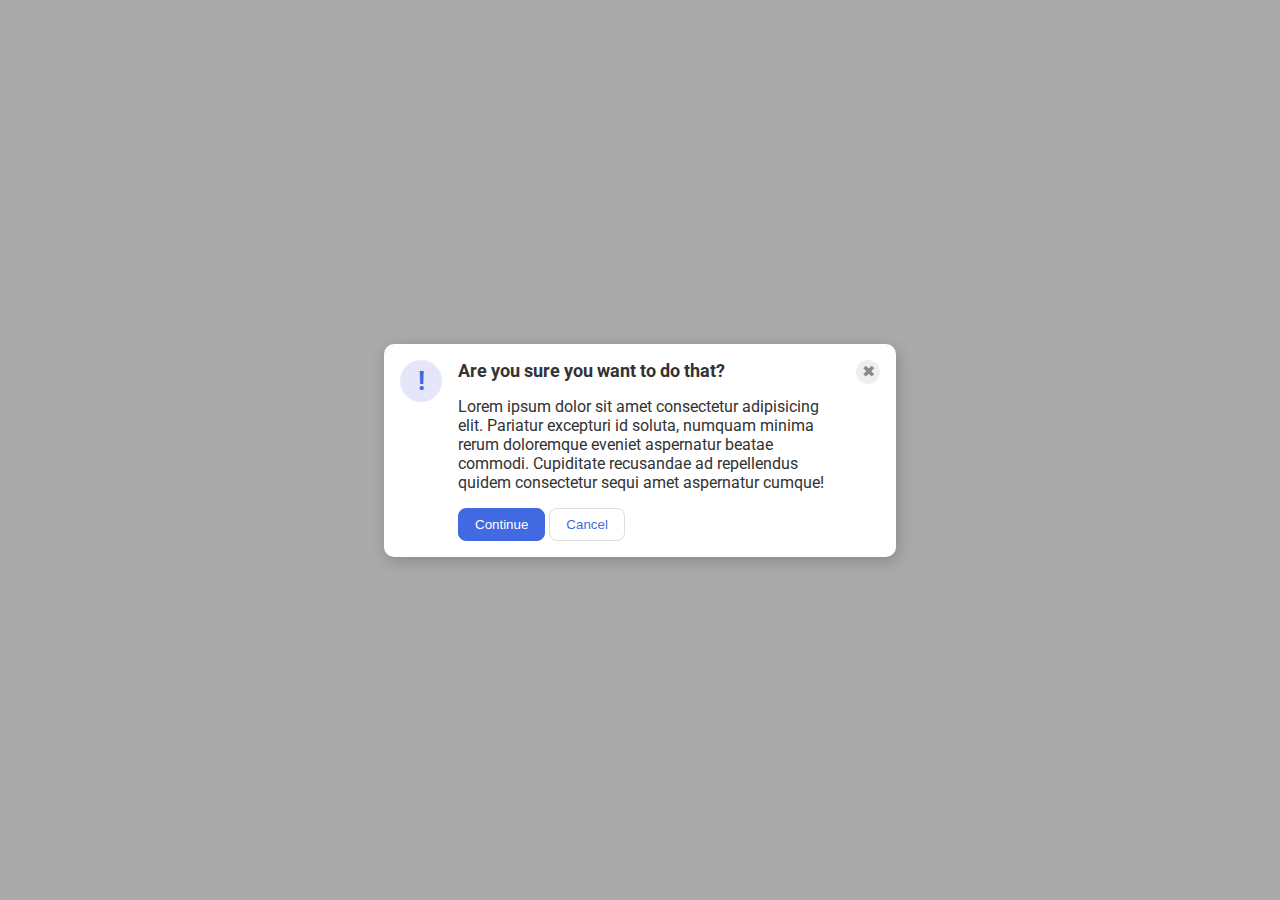
<file: flex/05-flex-modal/index.html>
<!DOCTYPE html>
<html lang="en">
  <head>
    <meta charset="UTF-8">
    <meta http-equiv="X-UA-Compatible" content="IE=edge">
    <meta name="viewport" content="width=device-width, initial-scale=1.0">
    <link rel="stylesheet" href="style.css">
    <title>Modal</title>
  </head>
  <body>
    <div class="modal">
      <div class="icon">!</div>
      <div class="middle-container">
        <div class="header">Are you sure you want to do that?</div>
        <div class="text">Lorem ipsum dolor sit amet consectetur adipisicing elit. Pariatur excepturi id soluta, numquam minima rerum doloremque eveniet aspernatur beatae commodi. Cupiditate recusandae ad repellendus quidem consectetur sequi amet aspernatur cumque!</div>
        <div class="button-container">
          <button class="continue">Continue</button>
          <button class="cancel">Cancel</button>
        </div>
      </div>  
      <div class="close-button">✖</div>
    </div>
  </body>
</html>
</file>
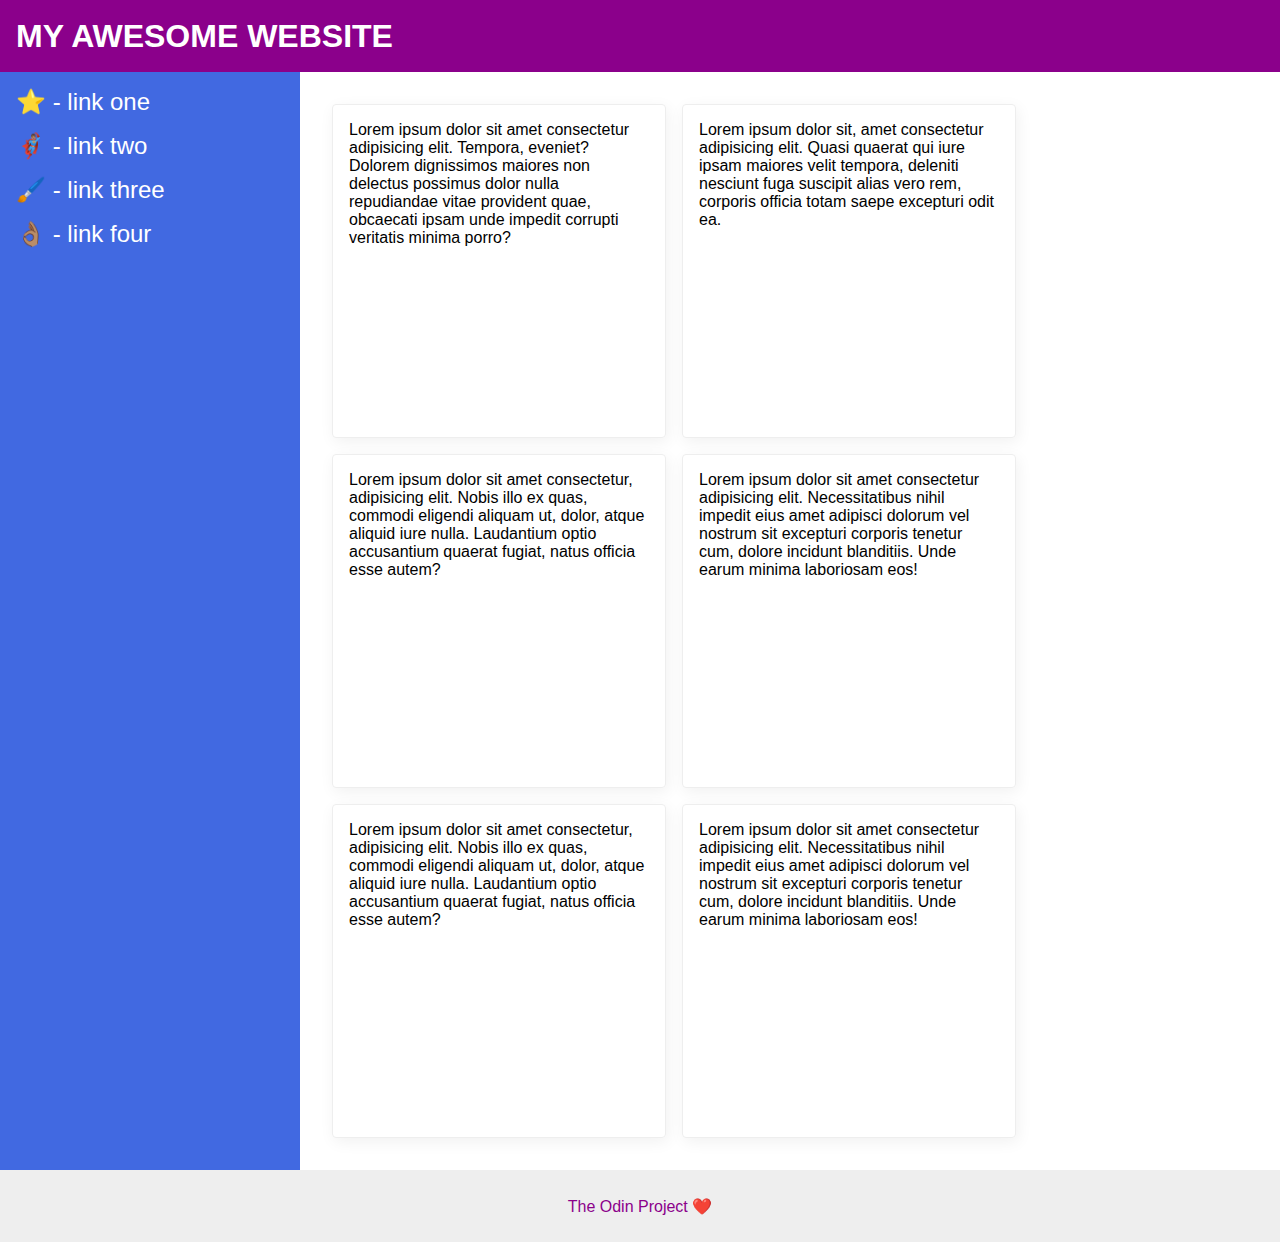
<file: flex/07-flex-layout-2/index.html>
<!DOCTYPE html>
<html lang="en">
  <head>
    <meta charset="UTF-8">
    <meta http-equiv="X-UA-Compatible" content="IE=edge">
    <meta name="viewport" content="width=device-width, initial-scale=1.0">
    <title>The Holy Grail</title>
    <link rel="stylesheet" href="style.css">
  </head>
  <body>
    <div class="page-container">  
      <div class="header">
        <div class="h1">
        MY AWESOME WEBSITE
        </div>
      </div>
      <div class="main">    
        <div class="sidebar">
          <ul>
            <li><a href="#">⭐ - link one</a></li>
            <li><a href="#">🦸🏽‍♂️ - link two</a></li>
            <li><a href="#">🖌️ - link three</a></li>
            <li><a href="#">👌🏽 - link four</a></li>
          </ul>
        </div>
        <div class="card-container">
          <div class="card">Lorem ipsum dolor sit amet consectetur adipisicing elit. Tempora, eveniet? Dolorem dignissimos maiores non delectus possimus dolor nulla repudiandae vitae provident quae, obcaecati ipsam unde impedit corrupti veritatis minima porro?</div>
          <div class="card">Lorem ipsum dolor sit, amet consectetur adipisicing elit. Quasi quaerat qui iure ipsam maiores velit tempora, deleniti nesciunt fuga suscipit alias vero rem, corporis officia totam saepe excepturi odit ea.</div>
          <div class="card">Lorem ipsum dolor sit amet consectetur, adipisicing elit. Nobis illo ex quas, commodi eligendi aliquam ut, dolor, atque aliquid iure nulla. Laudantium optio accusantium quaerat fugiat, natus officia esse autem?</div>
          <div class="card">Lorem ipsum dolor sit amet consectetur adipisicing elit. Necessitatibus nihil impedit eius amet adipisci dolorum vel nostrum sit excepturi corporis tenetur cum, dolore incidunt blanditiis. Unde earum minima laboriosam eos!</div>
          <div class="card">Lorem ipsum dolor sit amet consectetur, adipisicing elit. Nobis illo ex quas, commodi eligendi aliquam ut, dolor, atque aliquid iure nulla. Laudantium optio accusantium quaerat fugiat, natus officia esse autem?</div>
          <div class="card">Lorem ipsum dolor sit amet consectetur adipisicing elit. Necessitatibus nihil impedit eius amet adipisci dolorum vel nostrum sit excepturi corporis tenetur cum, dolore incidunt blanditiis. Unde earum minima laboriosam eos!</div>
        </div>  
      </div>  
      <div class="footer">
        <div class="h2">
        The Odin Project ❤️
        </div>
      </div>
    </div>  
  </body>
</html>
</file>
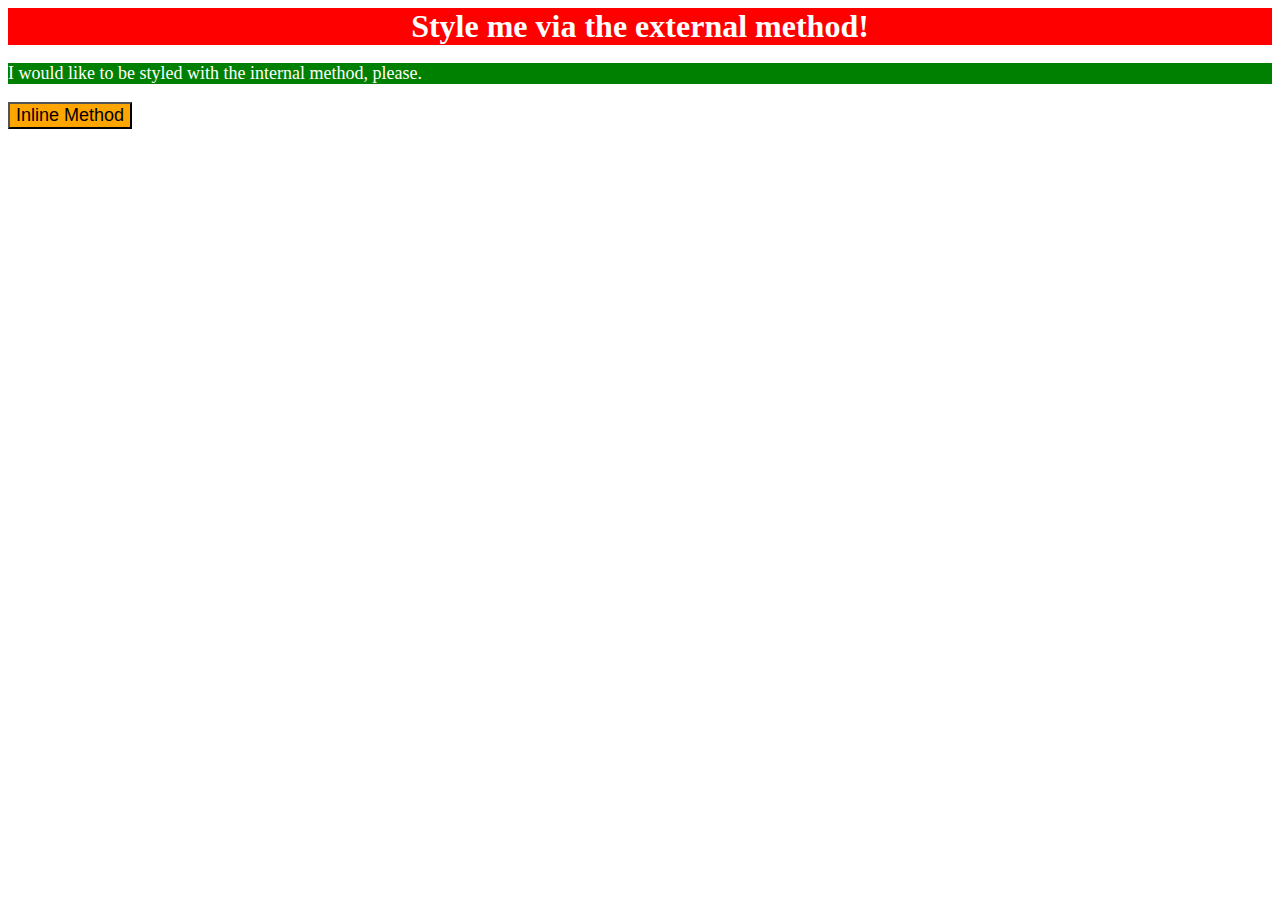
<file: foundations/01-css-methods/index.html>
<!DOCTYPE html>
<html lang="en">
  <head>
    <meta charset="UTF-8">
    <meta http-equiv="X-UA-Compatible" content="IE=edge">
    <meta name="viewport" content="width=device-width, initial-scale=1.0">
    <title>Methods for Adding CSS</title>
    <style> 

    P {
      background-color: green;
      color: white;
      font-size: 18px;
    }

    </style>
    <link rel="stylesheet" href="css/styles.css">
  </head>
  <body>
    <div>Style me via the external method!</div>
    <p>I would like to be styled with the internal method, please.</p>
    <button style="background-color: orange; font-size: 18px;">Inline Method</button>
  </body>
</html>
</file>
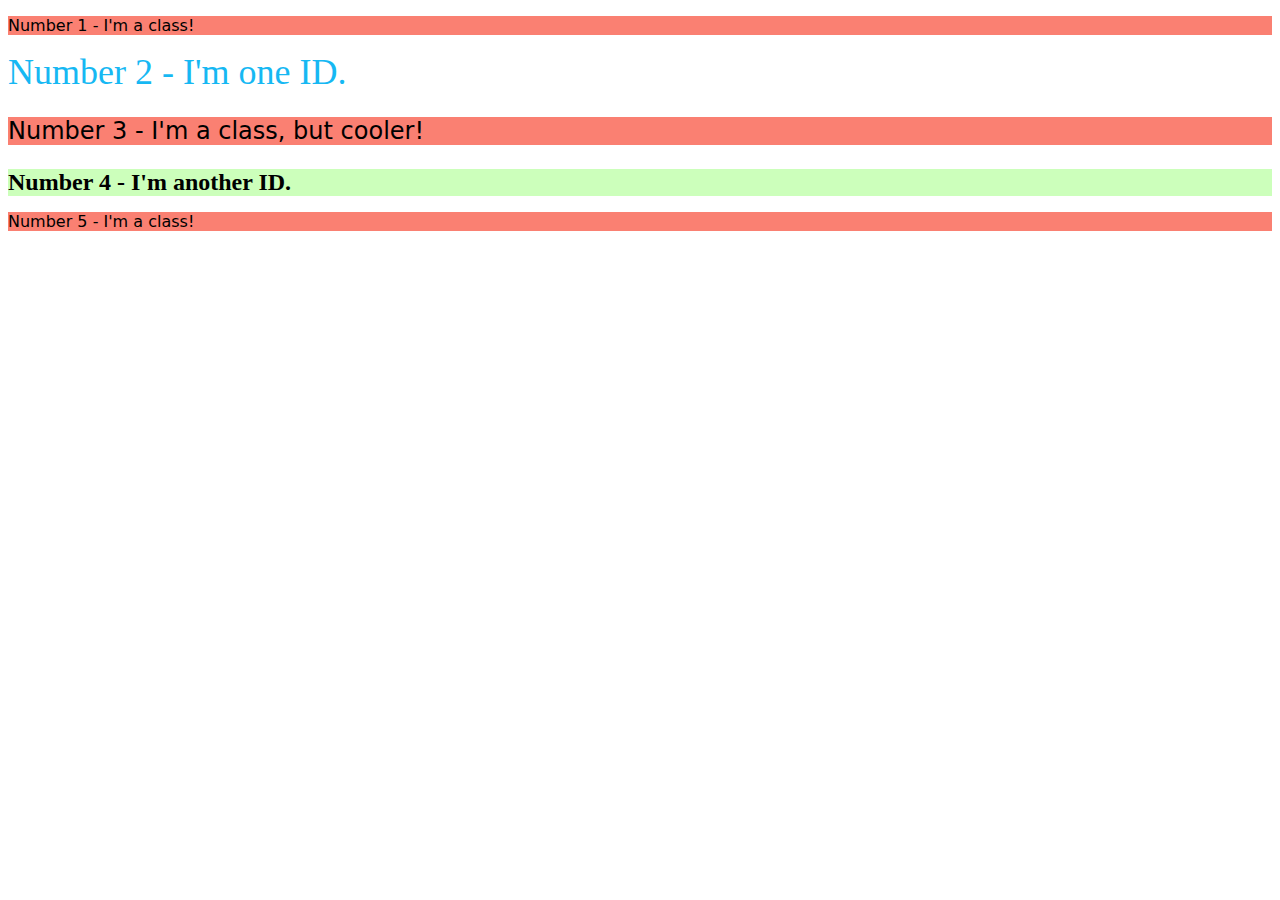
<file: foundations/02-class-id-selectors/index.html>
<!DOCTYPE html>
<html lang="en">
  <head>
    <meta charset="UTF-8">
    <meta http-equiv="X-UA-Compatible" content="IE=edge">
    <meta name="viewport" content="width=device-width, initial-scale=1.0">
    <title>Class and ID Selectors</title>
    <link rel="stylesheet" href="style.css">
  </head>
  <body>
    <p class="Class Odd">Number 1 - I'm a class!</p>
    <div id="Number2">Number 2 - I'm one ID.</div>
    <p class="Class Odd Cooler">Number 3 - I'm a class, but cooler!</p>
    <div id="Number4">Number 4 - I'm another ID.</div>
    <p class="Class Odd">Number 5 - I'm a class!</p>
  </body>
</html>
</file>
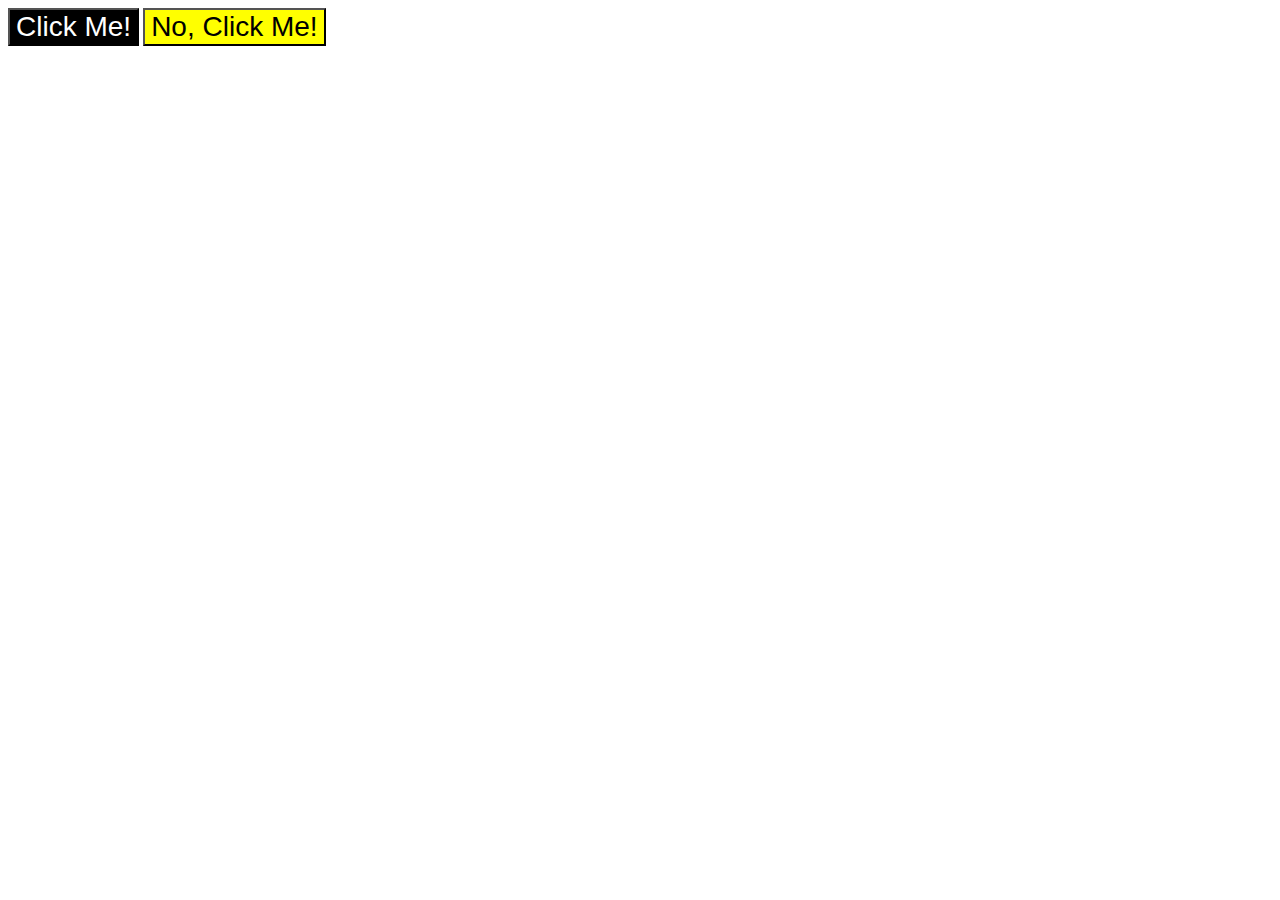
<file: foundations/03-grouping-selectors/index.html>
<!DOCTYPE html>
<html lang="en">
  <head>
    <meta charset="UTF-8">
    <meta http-equiv="X-UA-Compatible" content="IE=edge">
    <meta name="viewport" content="width=device-width, initial-scale=1.0">
    <title>Grouping Selectors</title>
    <link rel="stylesheet" href="style.css">
  </head>
  <body>
    <button class="button Left">Click Me!</button>
    <button class="button Right">No, Click Me!</button>
  </body>
</html>
</file>
<file: flex/05-flex-modal/style.css>
@import url('https://fonts.googleapis.com/css2?family=Roboto:wght@400;700&display=swap');

html, body {
  height: 100%;
}

body {
  font-family: Roboto, sans-serif;
  margin: 0;
  background: #aaa;
  color: #333;
  /* I'll give you this one for free lol */
  display: flex;
  align-items: center;
  justify-content: center;
}

.modal {
  background: white;
  width: 480px;
  border-radius: 10px;
  box-shadow: 2px 4px 16px rgba(0,0,0,.2);
  display: flex;
  gap: 16px;
  padding: 16px;
}

.icon {
  color: royalblue;
  font-size: 26px;
  font-weight: 700;
  background: lavender;
  width: 42px;
  height: 42px;
  border-radius: 50%;
  display: flex;
  align-items: center;
  justify-content: center;
}

.header {
  font-weight: bold;
  font-size: large;
}

.middle-container {
  display: flex;
  flex-direction: column;
  flex: 1 0 0;
  gap: 16px;
}

button {
  padding: 8px 16px;
  border-radius: 8px;
}

button.continue {
  background: royalblue;
  border: 1px solid royalblue;
  color: white;
}

button.cancel {
  background: white;
  border: 1px solid #ddd;
  color: royalblue;
}

.close-button {
  background: #eee;
  border-radius: 50%;
  color: #888;
  font-weight: 400;
  font-size: 16px;
  height: 24px;
  width: 24px;
  display: flex;
  align-items: center;
  justify-content: center;
}
</file>
<file: flex/07-flex-layout-2/style.css>
body {
  font-family: -apple-system, BlinkMacSystemFont, 'Segoe UI', Roboto, Oxygen, Ubuntu, Cantarell, 'Open Sans', 'Helvetica Neue', sans-serif;
  margin: 0;
  min-height: 100vh;
}

.page-container {
  display: flex;
  flex-direction: column;
  min-height: 100vh;
}

.header {
  height: 72px;
  background: darkmagenta;
  color: white;
  font-size: 32px;
  font-weight: 900;
  display: flex;
  align-items: center;
}

li {
  margin-bottom: 16px;
}

.h1 {
  margin: 16px;
}

.main {
  display: flex;
}

ul, a {
  list-style-type: none;
  margin: 0;
  padding: 0;
  text-decoration: none;
  font-size: 24px;
  color: white;
}

.sidebar {
  width: 300px;
  background: royalblue;
  box-sizing: border-box;
  flex-shrink: 0;
  padding: 16px;
}

.card-container {
  display: flex;
  gap: 16px;
  flex-wrap: wrap;
  padding: 32px;
}

.card {
  border: 1px solid #eee;
  box-shadow: 2px 4px 16px rgba(0,0,0,.06);
  border-radius: 4px;
  width: 300px;
  height: 300px;
  padding: 16px;
}

.footer {
  height: 72px;
  background: #eee;
  color: darkmagenta;
  display: flex;
  align-items: center;
  justify-content: center;
}
</file>
<file: foundations/01-css-methods/css/styles.css>
/* Style for exercise add misspelling */

div {

    background-color: red;
    color: white;
    text-align: center;
    font-weight: bold;
    font-size: 32px;
}
</file>
<file: foundations/02-class-id-selectors/style.css>
/* Exercise Number 2 of TOP add misspelling */

.Class.Odd {
    background-color: #FA8072;
    font-family: Verdana, DejaVu Sans, sans-serif;
}

.Class.Odd.Cooler {
        font-size: 24px;
}

#Number2 {
    color:#16b8f3;
    font-size: 36px;
}

#Number4 {
    background-color: #CCFFBB;
    font-size: 24px;
    font-weight: bold;
}
</file>
<file: foundations/03-grouping-selectors/style.css>
/* exercise foundations 03 TOP missing subject correction. */

.Left {
    background-color: black;
    color: white;
}

.Right {
    background-color: yellow;
}

.button {
    font-size: 28px;
    font-family: Helvetica, 'Times New Roman', sans-serif;
}
</file>
